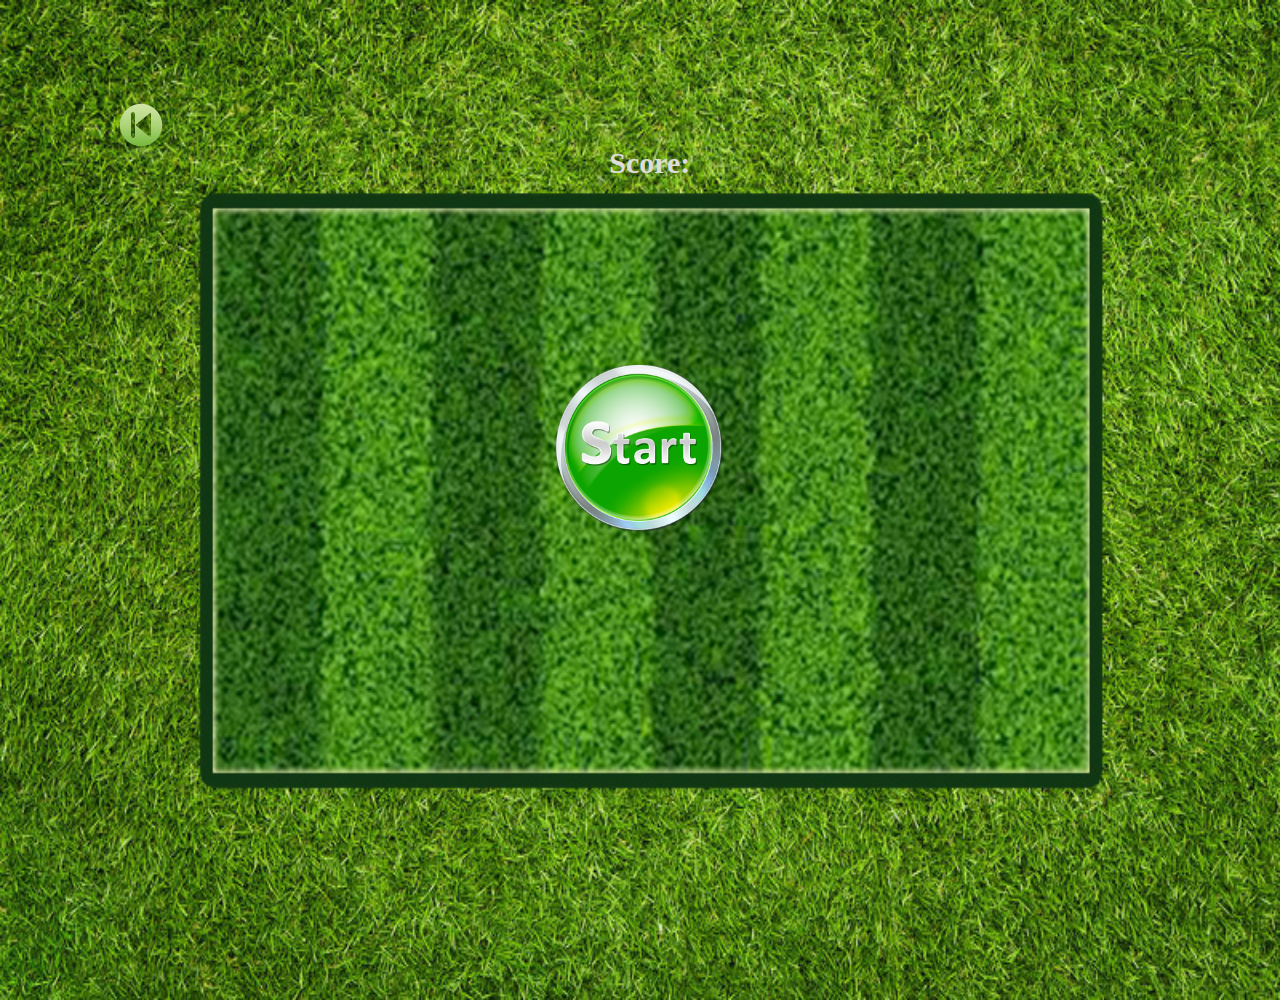
<file: Snake_Game/demo.html>
<!DOCTYPE html>
<html lang="en">
<head>
	<meta charset="UTF-8">
	<title>贪吃蛇</title>
	<link rel="stylesheet" type="text/css" href="demo.css">
	<!-- <script src="demo.js" type="text/javascript" charset="utf-8" async defer></script> -->
</head>
<body>
	<div class="startPage" id="startPage">
		<div class="startBtn" id="startBtn">

		</div>
	</div>

		<div class="wrapper">
			<div class="left-side">
				<img src="img/small_start.png" id="startP">
			</div>

			<div class="main">
				<div class="header">
					<div class="score">
						Score:
						<span id="score">
							
						</span>

					</div>
				</div>

				<div class="content" id="content">
					<!-- <div class="food" id="food"></div> -->
				</div>
			</div>

		</div>

		<div class="loser" id="lose">
			<div class="con" id="con">
				<div class="close" id="close"></div>
						<span class="last_score">
							最终得分：
						</span>
				<span class="loserScore" id="loserScore"></span>
			</div>

		</div>


<script src="demo.js"></script>



</body>
</html>
</file>
<file: Snake_Game/demo.css>
*{
	margin: 0;
	padding: 0;
}

.startPage{
	width: 100%;
	height: 100%;
	z-index: 999;
	/* height: 1000px; */
	position: absolute;
	top: 0;
	left: 0;

	/* display: none; */
}

.startBtn{
	background-image: url('img/start.png');
	height: 170px;
	width: 170px;
	background-size: 100% 100%;
	position: absolute;
	margin: auto;
	top: 0;
	right: 0;
	bottom: 0;
	left: 0;
	cursor: pointer;
	/* display: none; */
}

.wrapper{
	width: 100%;
	height: 1000px;
	background-size: 100% 100%;
	background-image: url('img/background.jpg');
	background-repeat: no-repeat;
	position: relative;

}

.left-side{
	width: 17%;
	height: 100%;
	position: absolute;
	/* border-right: 1px solid black; */
}

.left-side img{
	/* display: none; */
	position: absolute;
	left: 50%;
	top: 10%;
}
/* -------------- */
.main{
	position: absolute;
	width: 68%;
	height: 56%;
	left:17%;
	top: 5%;
	/* border: 1px solid yellow; */
}
/* -------------------- */
.header{
	width: 100%;
	height: 100%;
	text-align:center;
}
.score{
	position: absolute;
	top: 0;
	left: 45%;
	top: 13%;
	line-height: 80px;
	color: #ddd;
	font-size: 30px;
	font-weight: bolder;
}
.content{
	/* position: absolute;
	width: 40%;
	height: 35%;
	left:31%;
	top: 28%; */
	position: absolute;
	width: 100%;
	height: 100%;
	left:-0.5%;
	top: 28%;
/* 	border: 1px solid red;
 */}

.loser{
	/* display: none; */
	position: 100%;
	top: 0;
	left: 0;
}

.con{
	background-image: url('img/wood.png');
	background-size: 100%;
	height: 300px;
	width: 400px;
	position: absolute;
	margin: auto;
	top: 0;
	left: 0;
	right: 0;
	bottom: 0;
	display: none;
}


/* ----------- */
.last_score{
	position: absolute;
	top: 45%;
	left: 25%;
	color: brown;
	font-size: 30px;
	font-weight: bolder;
	line-height: 50px;

}
/* ----------- */


.loserScore{
	/* display: none; */
	position: absolute;
	top: 45.5%;
	left: 62%;
	color: brown;
	font-size: 30px;
	font-weight: bolder;
	line-height: 50px;
}

.close{
	position: absolute;
	top: 38%;
	right: 15%;
	height: 40px;
	width: 40px;
	background-image: url('img/close.png');
	background-size: 100% 100%;
	cursor: pointer;
}

.food{
	background-image: url('img/apple.png');
	background-size:100% 100%; 

}

.head{
	background-image: url('img/head.png');
	background-size:100% 100%; 

}

.body{
	background-image: url('img/body.png');
	background-size:100% 100%; 

}
</file>
